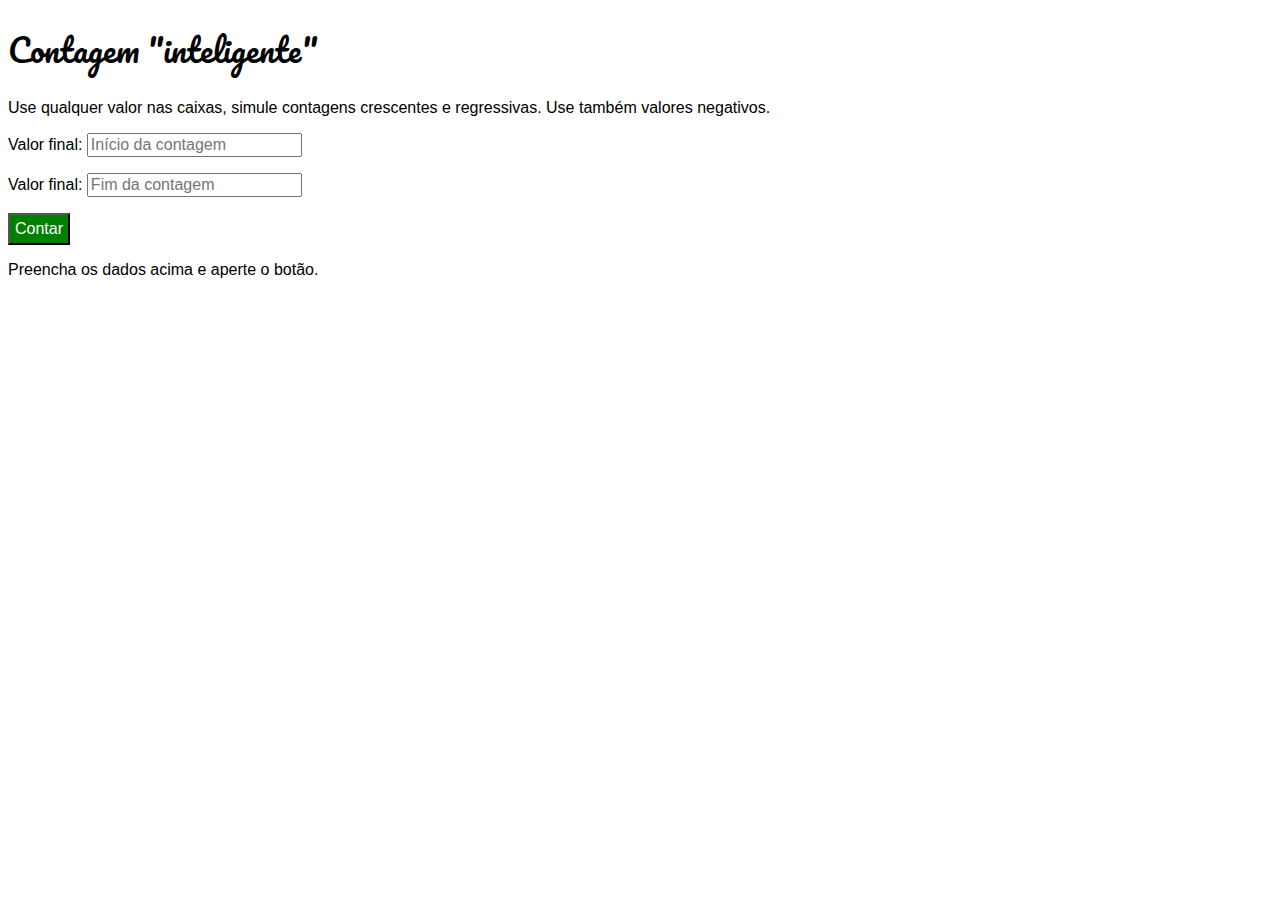
<file: 10/index.html>
<!DOCTYPE html>
<html lang="pt-br">
<head>
    <meta charset="UTF-8">
    <meta name="viewport" content="width=device-width, initial-scale=1.0">
    <title>Contagem inteligente</title>
    <link rel="stylesheet" href="style.css">
</head>
<body>
    <h1>Contagem "inteligente"</h1>
    <p>Use qualquer valor nas caixas, simule contagens crescentes e regressivas. Use também valores negativos.</p>
    <section id="entrada">
        <form action="#" method="get">
            <p>
                <label for="fn1">Valor final: </label>
                <input type="number" name="n1" id="fn1" placeholder="Início da contagem">
            </p>
            <p>
                <label for="fn1">Valor final: </label>
                <input type="number" name="n2" id="fn2" placeholder="Fim da contagem">
            </p>
            <p>
                <input type="submit" value="Contar" formaction="javascript:contagem()">
            </p>
        </form>
    </section>
    <section id="saida">
        <p>Preencha os dados acima e aperte o botão.</p>
    </section>

    <script src="script.js"></script>
</body>
</html>
</file>
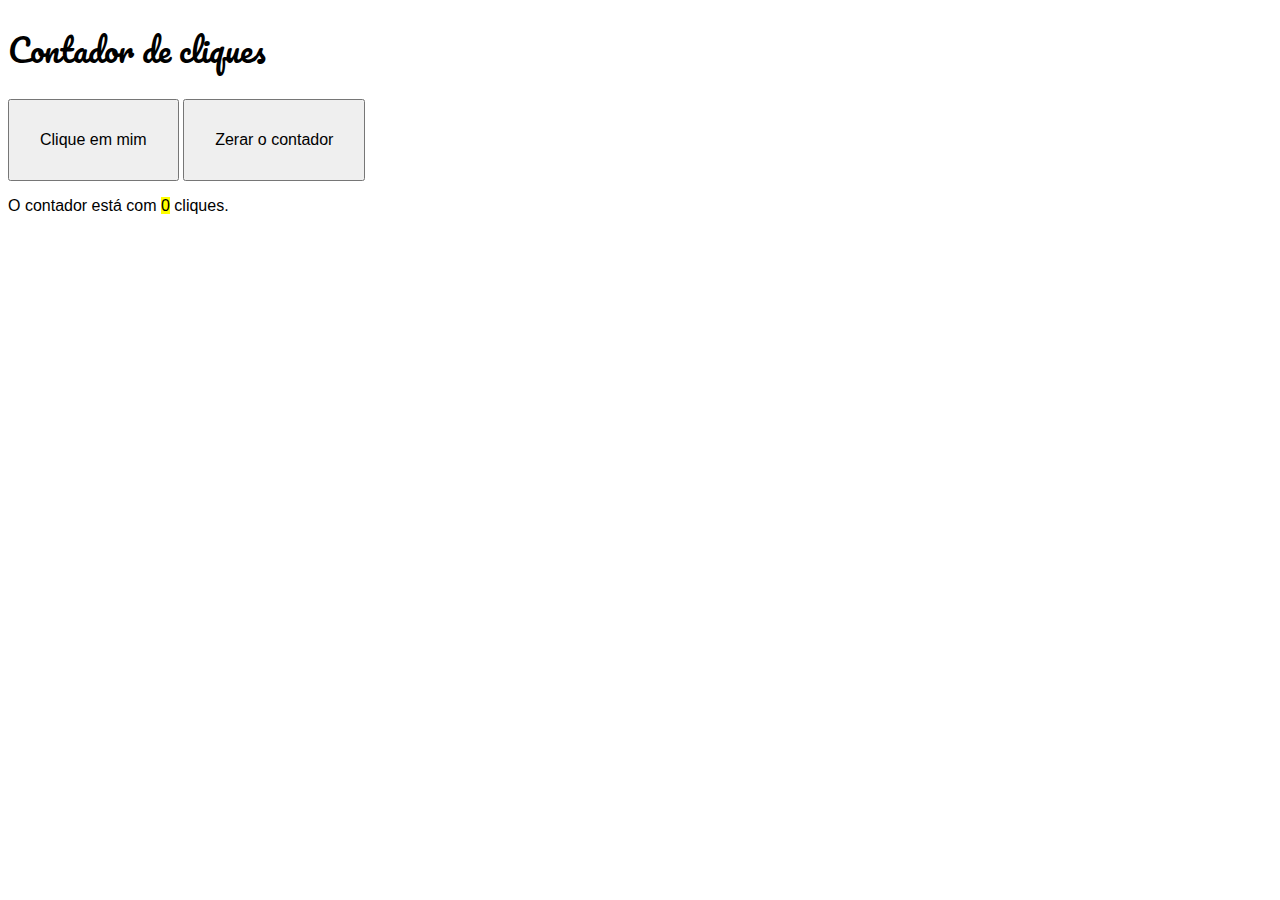
<file: 3/index.html>
<!DOCTYPE html>
<html lang="pt-br">
<head>
    <meta charset="UTF-8">
    <meta name="viewport" content="width=device-width, initial-scale=1.0">
    <title>Contador de Cliques</title>
    <link rel="stylesheet" href="style.css">
</head>
<body>
    <h1>Contador de cliques</h1>
    <button onclick="contar()">Clique em mim</button>
    <button onclick="zerar()">Zerar o contador</button>
    <section id="result">
        <p>O contador está com <mark>0</mark> cliques.</p>
    </section>

    <script src="script.js"></script>
</body>
</html>
</file>
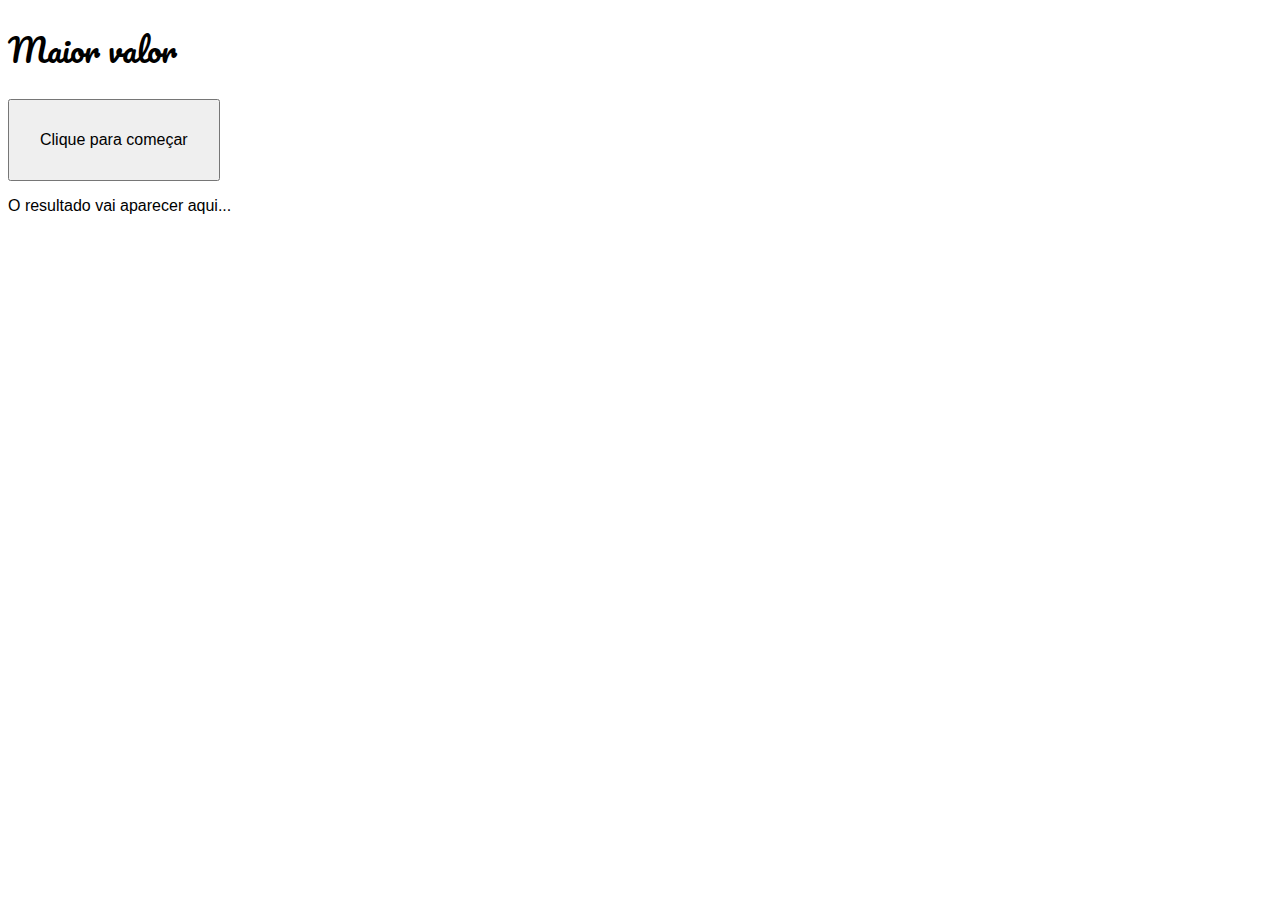
<file: 5/index.html>
<!DOCTYPE html>
<html lang="pt-br">
<head>
    <meta charset="UTF-8">
    <meta name="viewport" content="width=device-width, initial-scale=1.0">
    <title>Maior valor</title>
    <link rel="stylesheet" href="style.css">
</head>
<body>
    <h1>Maior valor</h1>
    <button onclick="maior()">Clique para começar</button>
    <section id="saida">
        <p>O resultado vai aparecer aqui...</p>
    </section>

    <script src="maior.js"></script>
</body>
</html>
</file>
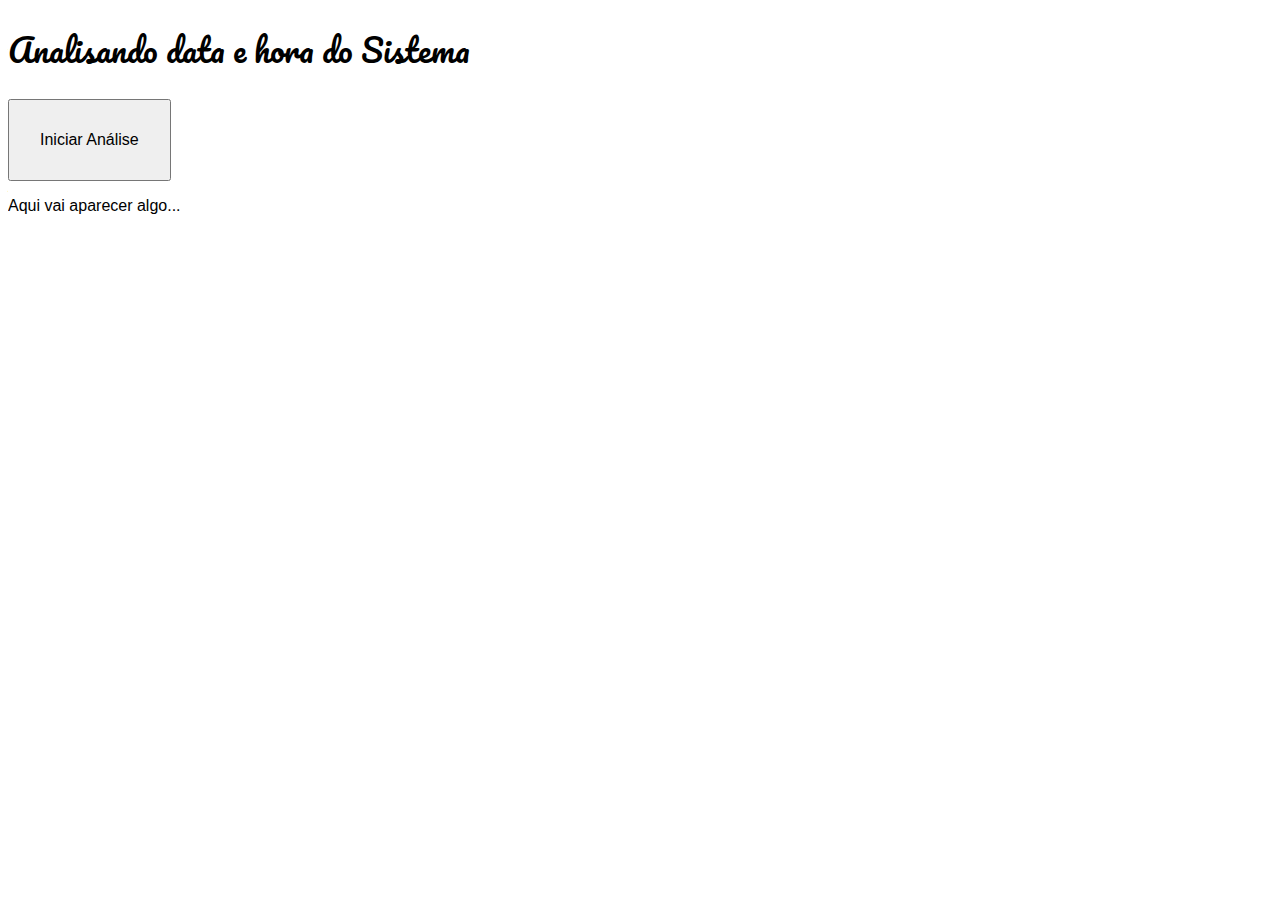
<file: 6/index.html>
<!DOCTYPE html>
<html lang="pt-br">
<head>
    <meta charset="UTF-8">
    <meta name="viewport" content="width=device-width, initial-scale=1.0">
    <title>Analisando Data e Hora</title>
    <link rel="stylesheet" href="style.css">
</head>
<body>
    <h1>Analisando data e hora do Sistema</h1>
    <button onclick="info()">Iniciar Análise</button>
    <section id="saida">
        <p>Aqui vai aparecer algo...</p>
    </section>

    <script src="relogio.js"></script>
</body>
</html>
</file>
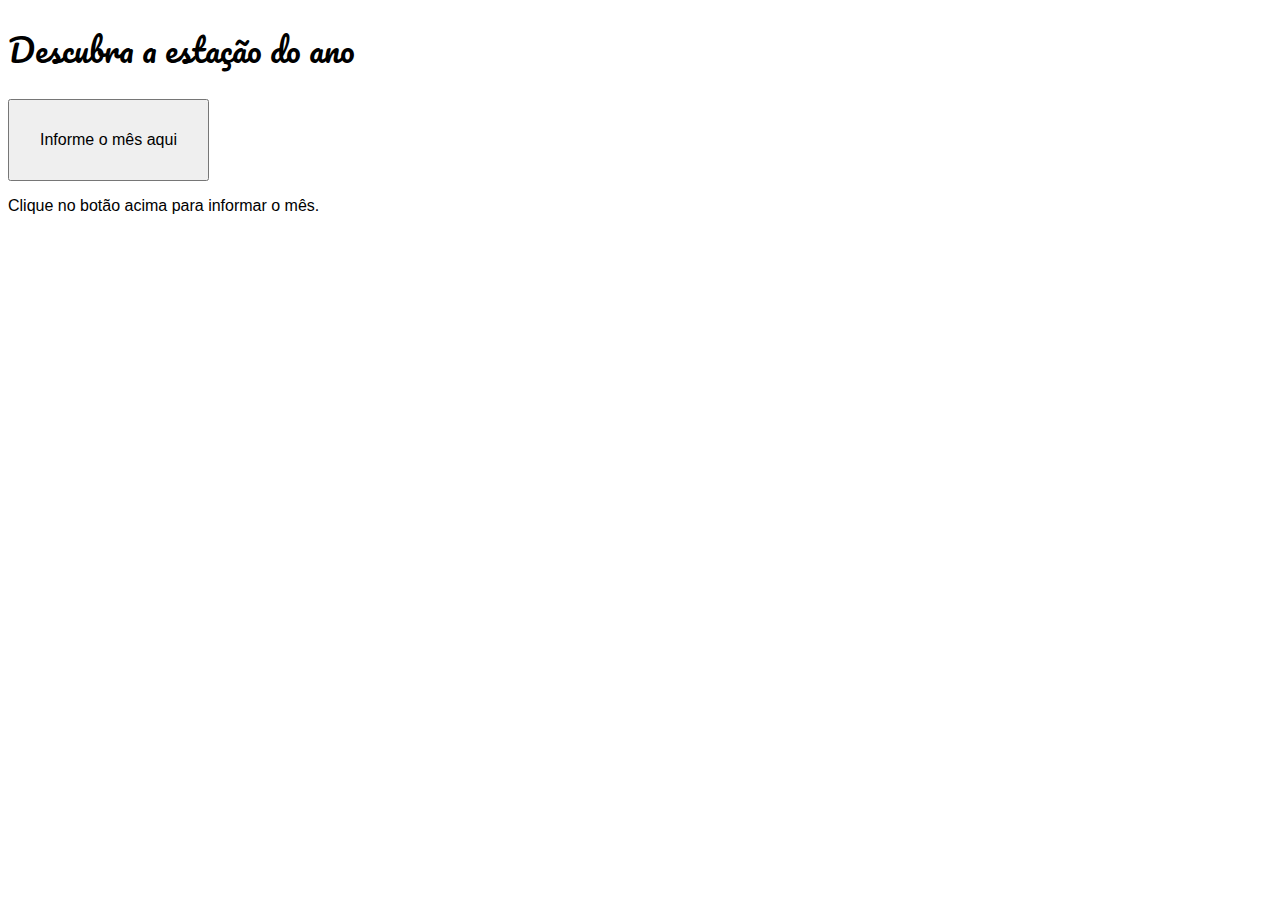
<file: 7/index.html>
<!DOCTYPE html>
<html lang="pt-br">
<head>
    <meta charset="UTF-8">
    <meta name="viewport" content="width=device-width, initial-scale=1.0">
    <title>Estações no Brasil</title>
    <link rel="stylesheet" href="style.css">
</head>
<body>
    <h1>Descubra a estação do ano</h1>
    <button onclick="estacao()" id="botao">Informe o mês aqui</button>
    <section id="saida">
        <p>Clique no botão acima para informar o mês.</p>
    </section>

    <script src="script.js"></script>
</body>
</html>
</file>
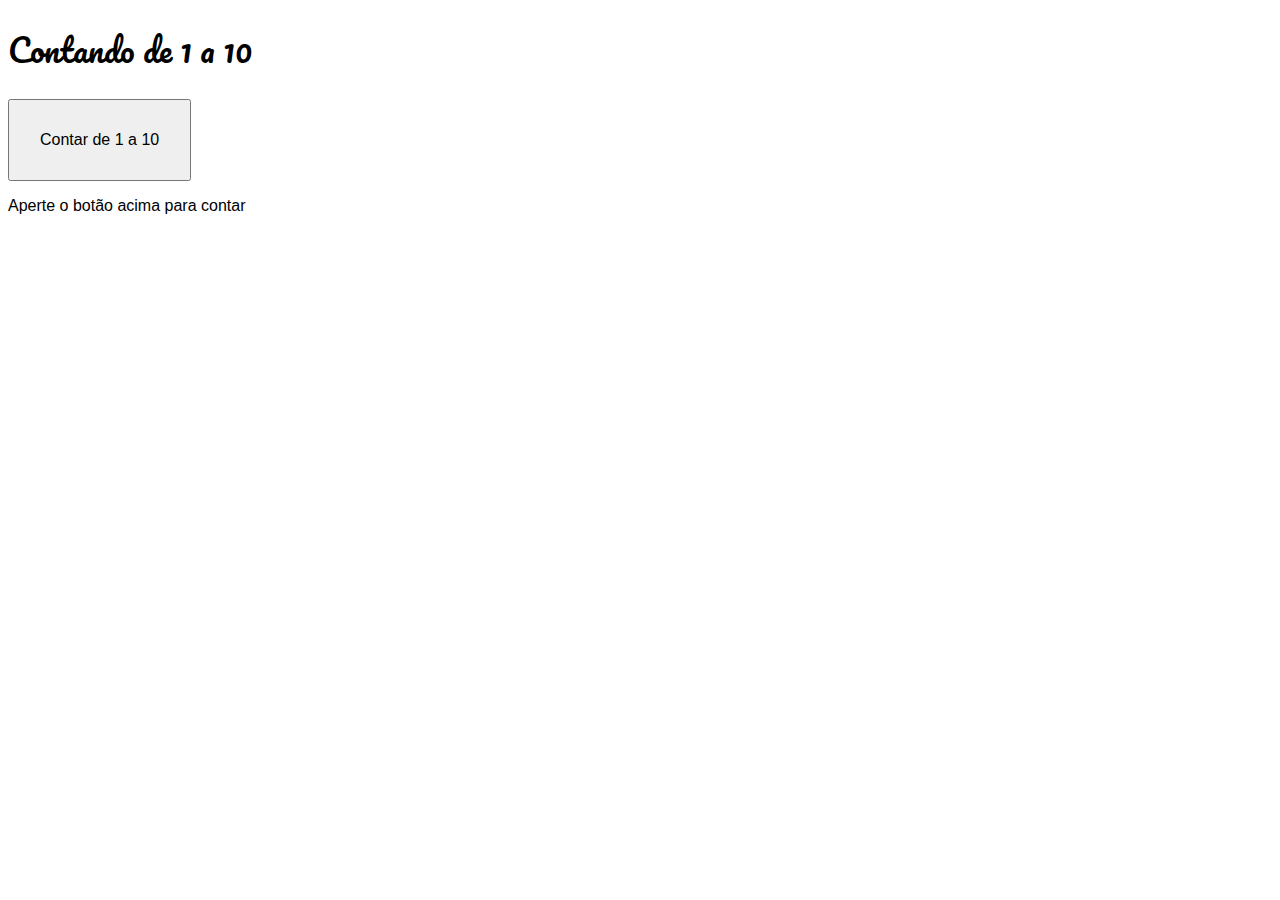
<file: 8/index.html>
<!DOCTYPE html>
<html lang="pt-br">
<head>
    <meta charset="UTF-8">
    <meta name="viewport" content="width=device-width, initial-scale=1.0">
    <title>Contando de 1 a 10</title>
    <link rel="stylesheet" href="style.css">
</head>
<body>
    <h1>Contando de 1 a 10</h1>
    <button onclick="contar()" id="botao">Contar de 1 a 10</button>
    <section id="saida">
        <p>Aperte o botão acima para contar</p>
    </section>

    <script src="script.js"></script>
</body>
</html>
</file>
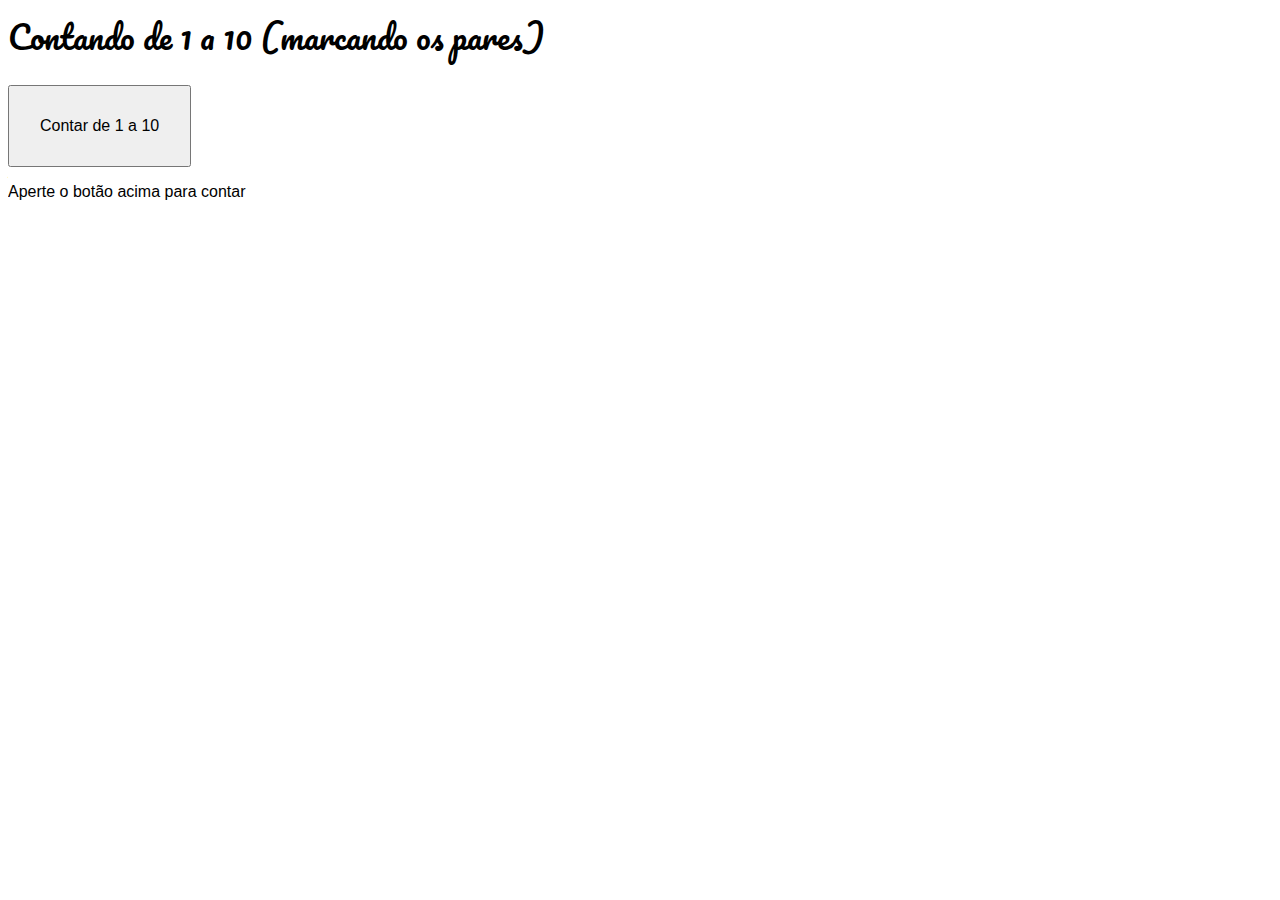
<file: 9/index.html>
<html lang="pt-br">
<head>
    <meta charset="UTF-8">
    <meta name="viewport" content="width=device-width, initial-scale=1.0">
    <title>Contando de 1 a 10</title>
    <link rel="stylesheet" href="style.css">
</head>
<body>
    <h1>Contando de 1 a 10 (marcando os pares)</h1>
    <button onclick="contar()" id="botao">Contar de 1 a 10</button>
    <section id="saida">
        <p>Aperte o botão acima para contar</p>
    </section>

    <script src="script.js"></script>
</body>
</html>
</file>
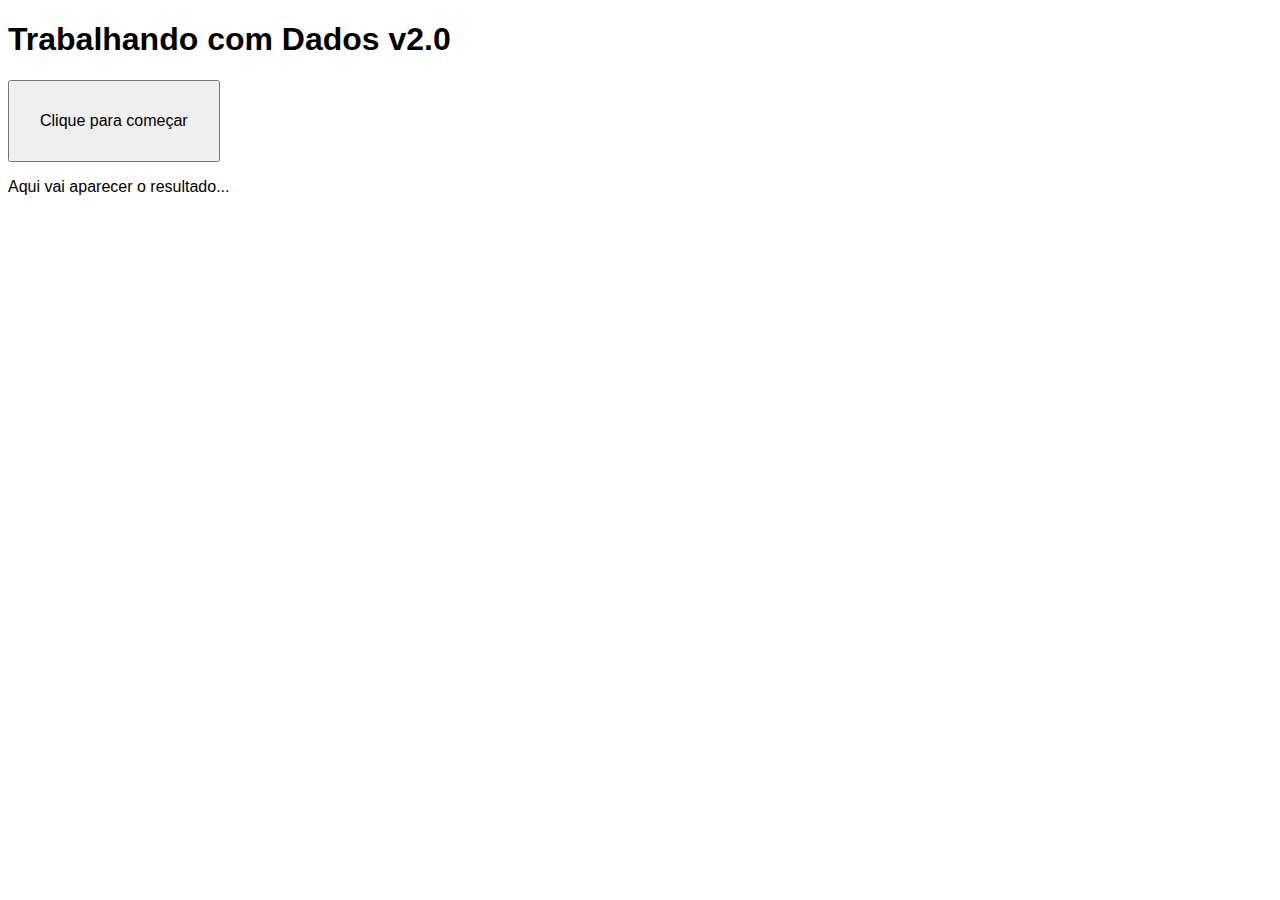
<file: 1/ex1.html>
<!DOCTYPE html>
<html lang="pt-br">
<head>
    <meta charset="UTF-8">
    <meta name="viewport" content="width=device-width, initial-scale=1.0">
    <title>Dados com JS</title>
    <style>
        body { font: 12pt Arial; }
        button { font-size: 12pt; padding: 30px; }
    </style>
</head>
<body>
    <h1>Trabalhando com Dados v2.0</h1>
    <button onclick="inicio()">Clique para começar</button>
    <section id="resultado">
        <p>Aqui vai aparecer o resultado... </p>
    </section>
    <script>
        function inicio() {
        }
    </script>
</body>
</html>
</file>
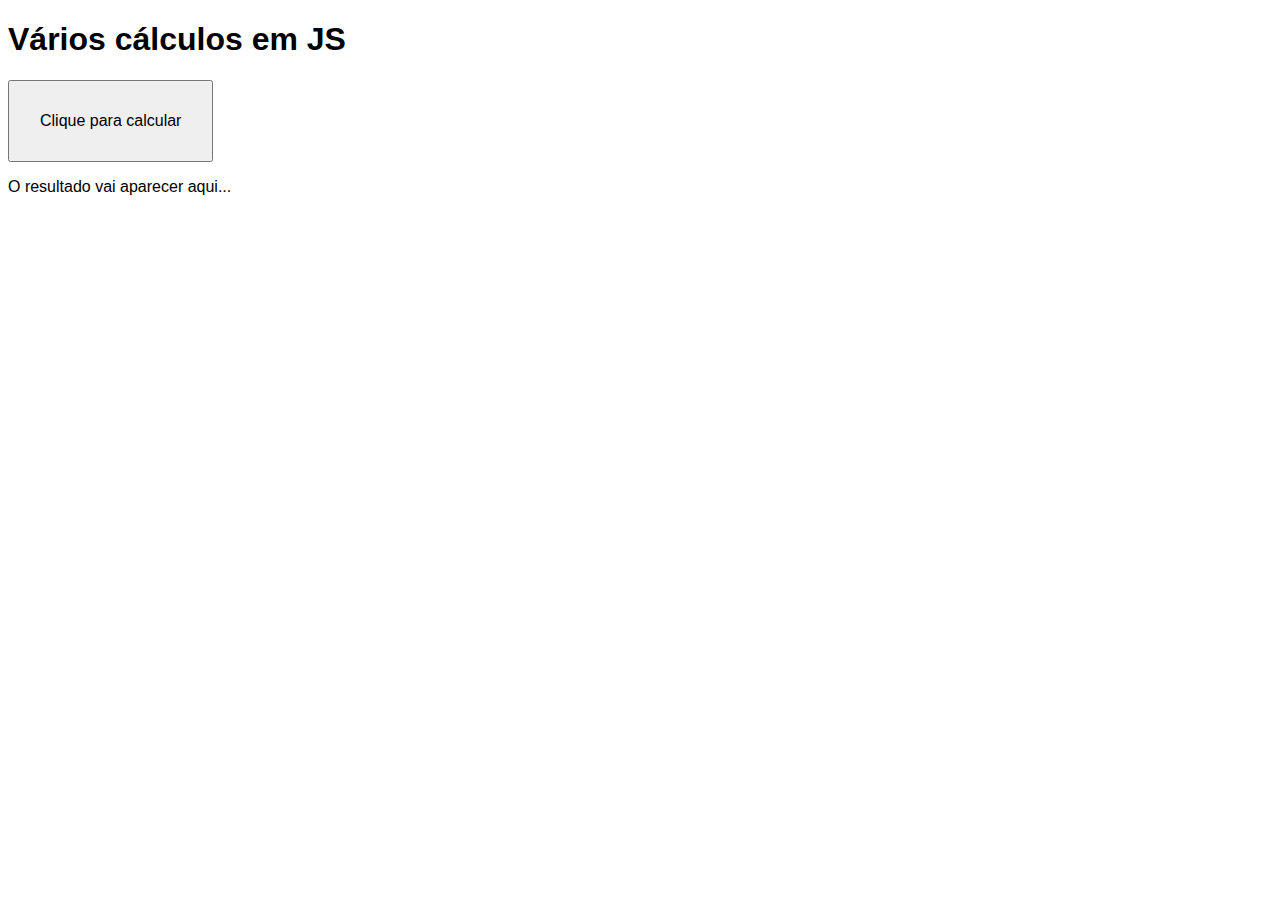
<file: 2/ex2.html>
<!DOCTYPE html>
<html lang="pt-br">
<head>
    <meta charset="UTF-8">
    <meta name="viewport" content="width=device-width, initial-scale=1.0">
    <title>Números com JS</title>
    <style>
        body { font: 12pt Arial; }
        button { font-size: 12pt; padding: 30px; }
    </style>
</head>
<body>
    <h1>Vários cálculos em JS</h1>
    <button onclick="calcular()">Clique para calcular</button>
    <section id="result">
        <p>O resultado vai aparecer aqui...</p>
    </section>

    <script>
        function calcular() {
        }
    </script>
</body>
</html>
</file>
<file: 10/style.css>
@import url('https://fonts.googleapis.com/css?family=Pacifico&display=swap');

body { font: 12pt Arial; }
h1, h2, h3 { font-family: 'Pacifico', cursive; font-weight: normal;}
input[type=number] { font-size: 12pt; }
input[type=submit] { 
    background-color: green; 
    color: white; 
    font-size: 12pt; 
    padding: 5px; 
}
</file>
<file: 3/style.css>
@import url('https://fonts.googleapis.com/css?family=Pacifico&display=swap');

body { font: 12pt Arial; }
h1, h2, h3 { font-family: 'Pacifico', cursive; font-weight: normal;}
button { font-size: 12pt; padding: 30px; }
</file>
<file: 5/style.css>
@import url('https://fonts.googleapis.com/css?family=Pacifico&display=swap');

body { font: 12pt Arial; }
h1, h2, h3 { font-family: 'Pacifico', cursive; font-weight: normal;}
button { font-size: 12pt; padding: 30px; }
</file>
<file: 6/style.css>
@import url('https://fonts.googleapis.com/css?family=Pacifico&display=swap');

body { font: 12pt Arial; }
h1, h2, h3 { font-family: 'Pacifico', cursive; font-weight: normal;}
button { font-size: 12pt; padding: 30px; }
</file>
<file: 7/style.css>
@import url('https://fonts.googleapis.com/css?family=Pacifico&display=swap');

body { font: 12pt Arial; }
h1, h2, h3 { font-family: 'Pacifico', cursive; font-weight: normal;}
button { font-size: 12pt; padding: 30px; }
</file>
<file: 8/style.css>
@import url('https://fonts.googleapis.com/css?family=Pacifico&display=swap');

body { font: 12pt Arial; }
h1, h2, h3 { font-family: 'Pacifico', cursive; font-weight: normal;}
button { font-size: 12pt; padding: 30px; }
</file>
<file: 9/style.css>
@import url('https://fonts.googleapis.com/css?family=Pacifico&display=swap');

body { font: 12pt Arial; }
h1, h2, h3 { font-family: 'Pacifico', cursive; font-weight: normal;}
button { font-size: 12pt; padding: 30px; }
</file>
